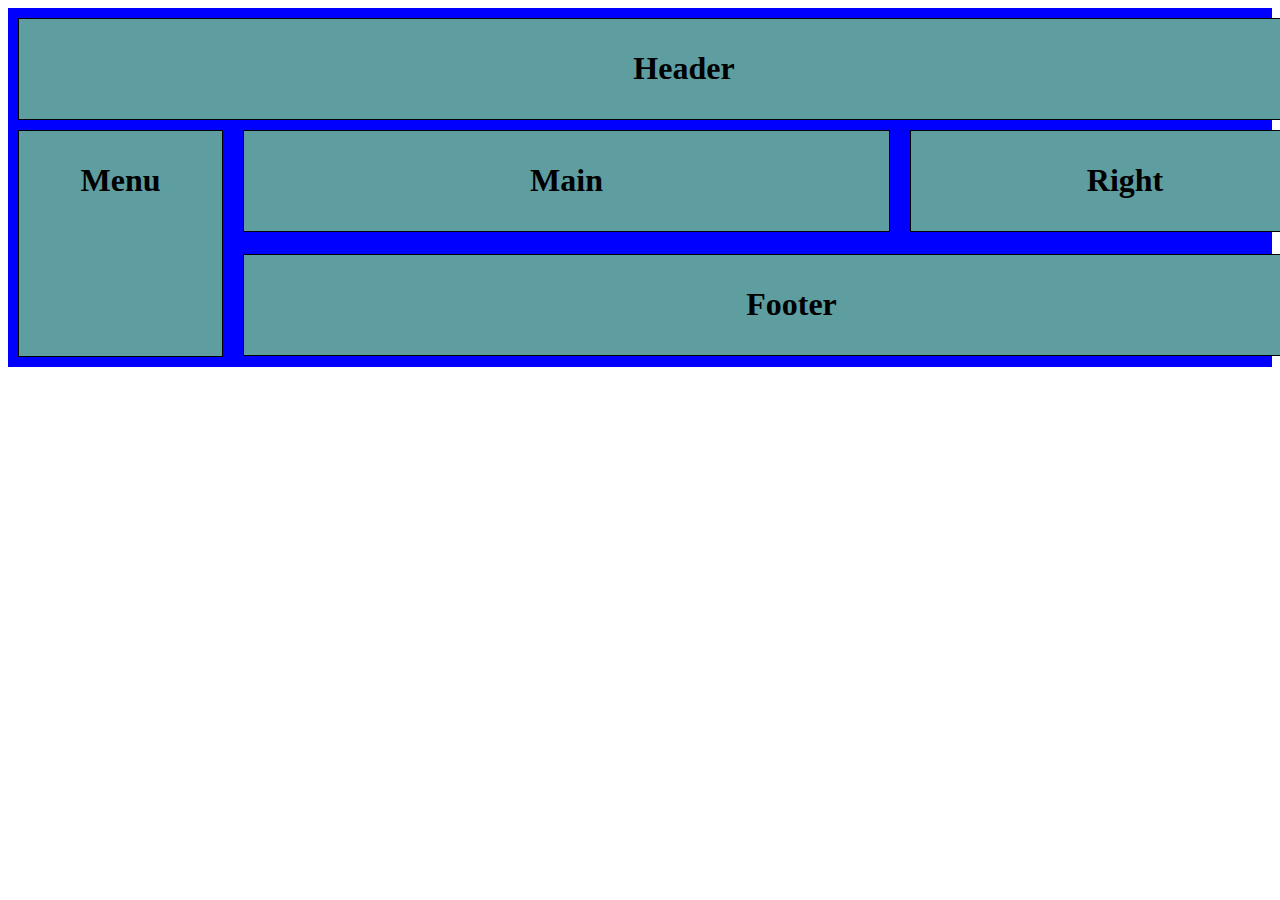
<file: aula07/index.html>
<!DOCTYPE html>
<html lang="en">
<head>
    <meta charset="UTF-8">
    <meta name="viewport" content="width=device-width, initial-scale=1.0">
    <title>Document</title>
    <link rel="stylesheet" href="index.css">
</head>
<body>
    <div class="box">
        <div class="header"><h1>Header</h1></div>
        <div class="main"><h1>Main</h1></div>
        <div class="menu"><h1>Menu</h1></div>
        <div class="right"><h1>Right</h1></div>
        <div class="footer"><h1>Footer</h1></div>
    </div>
</body>
</html>
</file>
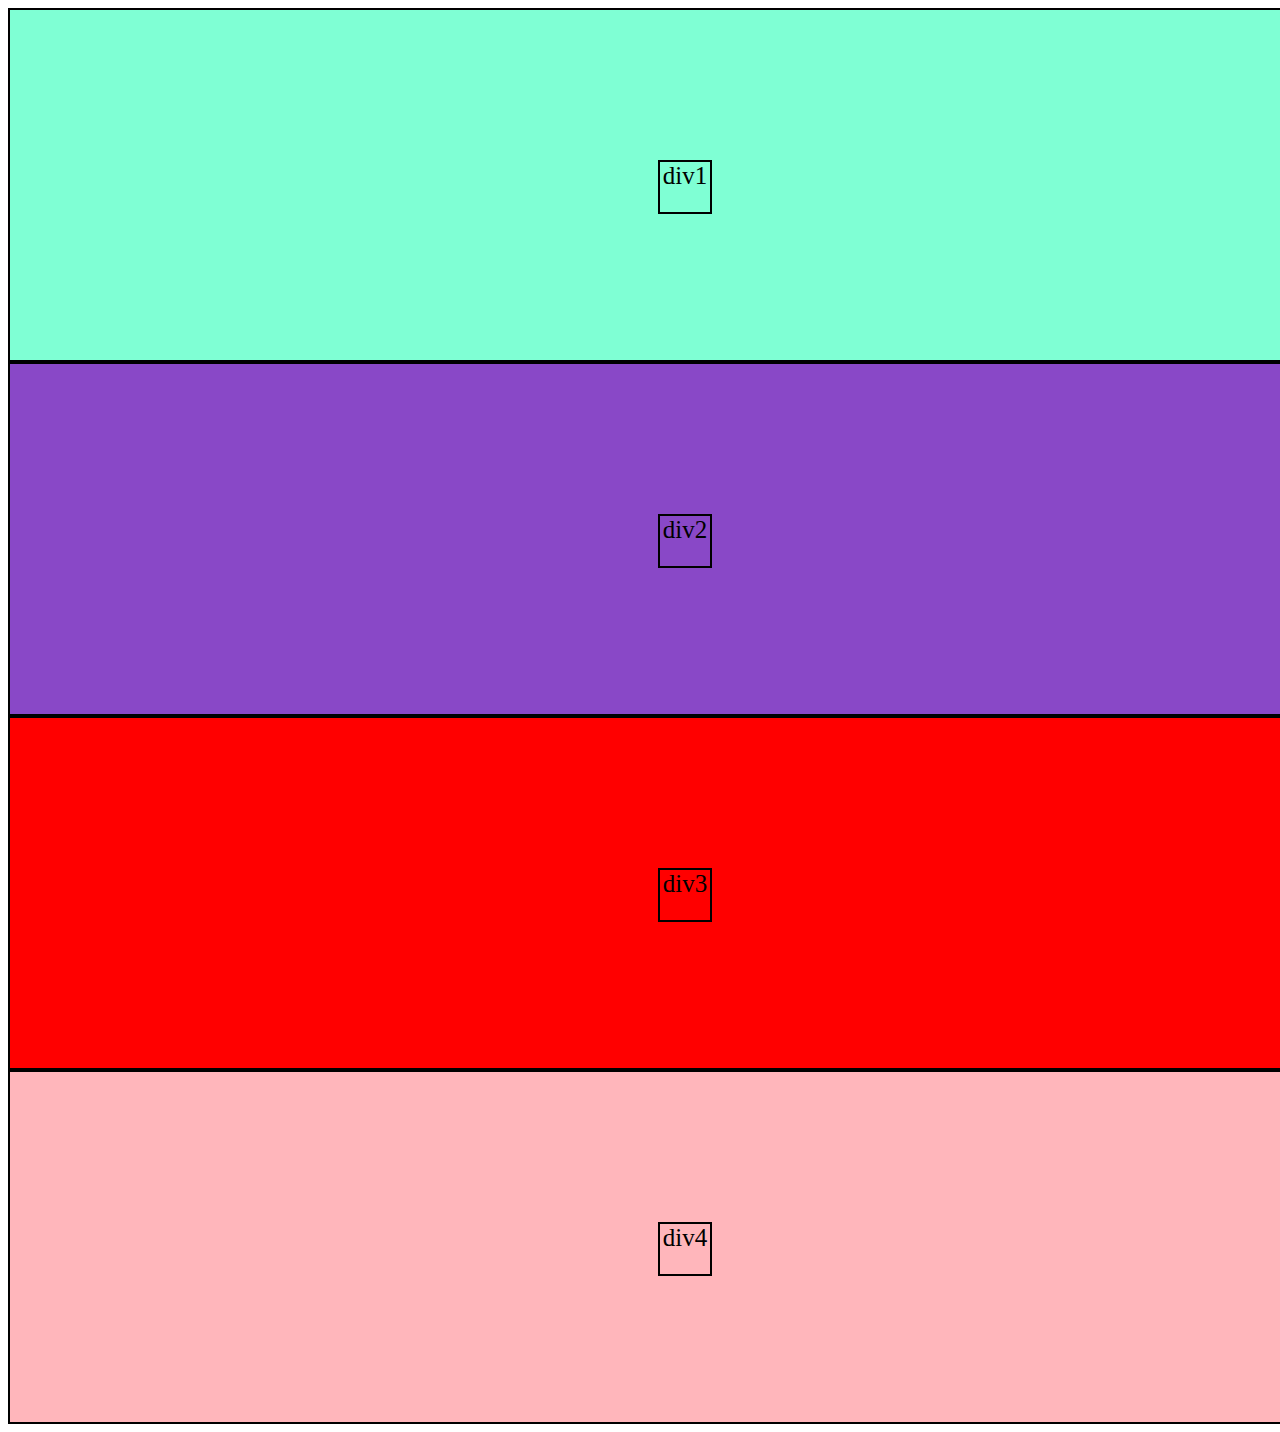
<file: aula03/atv01.html>
<!DOCTYPE html>
<html lang="pt-br">
<head>
    <meta charset="UTF-8">
    <meta name="viewport" content="width=device-width, initial-scale=1.0">
    <title>atv01</title>
    <link rel="stylesheet" href="atv01.css">
</head>
<body>
    <div class="div1"><div id="d1">div1</div></div>
    <div class="div2"><div id="d2">div2</div></div>
    <div class="div3"><div id="d3">div3</div></div>
    <div class="div4"><div id="d4">div4</div></div>
</body>
</html>
</file>
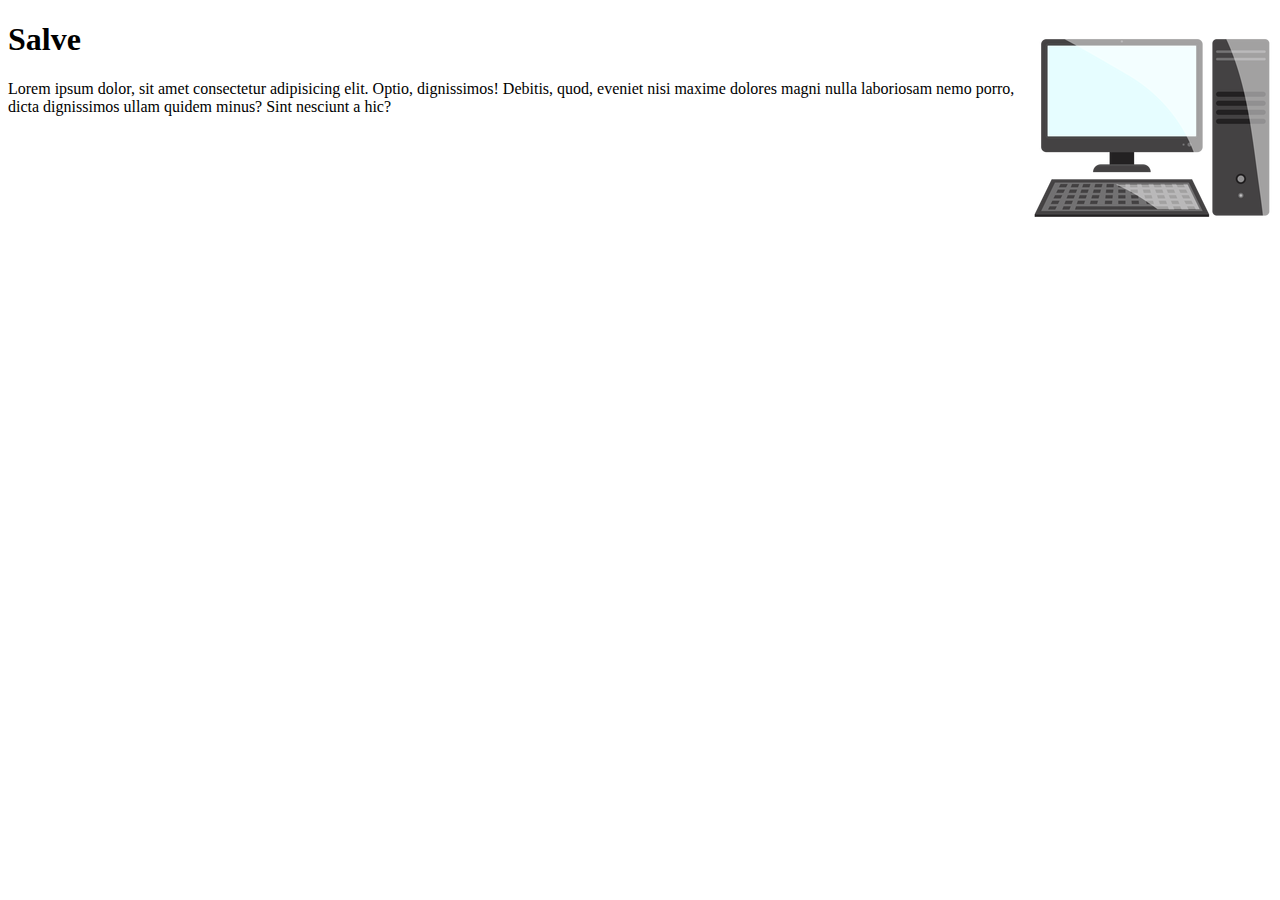
<file: aula04/atv01.html>
<!DOCTYPE html>
<html lang="pt-br">
<head>
    <meta charset="UTF-8">
    <meta name="viewport" content="width=device-width, initial-scale=1.0">
    <title>atv01</title>
    <link rel="stylesheet" href="atv01.css">
</head>
<body>
    <h1>Salve</h1>
    <p>Lorem ipsum dolor, sit amet consectetur adipisicing elit. Optio, dignissimos! Debitis, quod, eveniet nisi maxime dolores magni nulla laboriosam nemo porro, dicta dignissimos ullam quidem minus? Sint nesciunt a hic?</p>
</body>
</html>
</file>
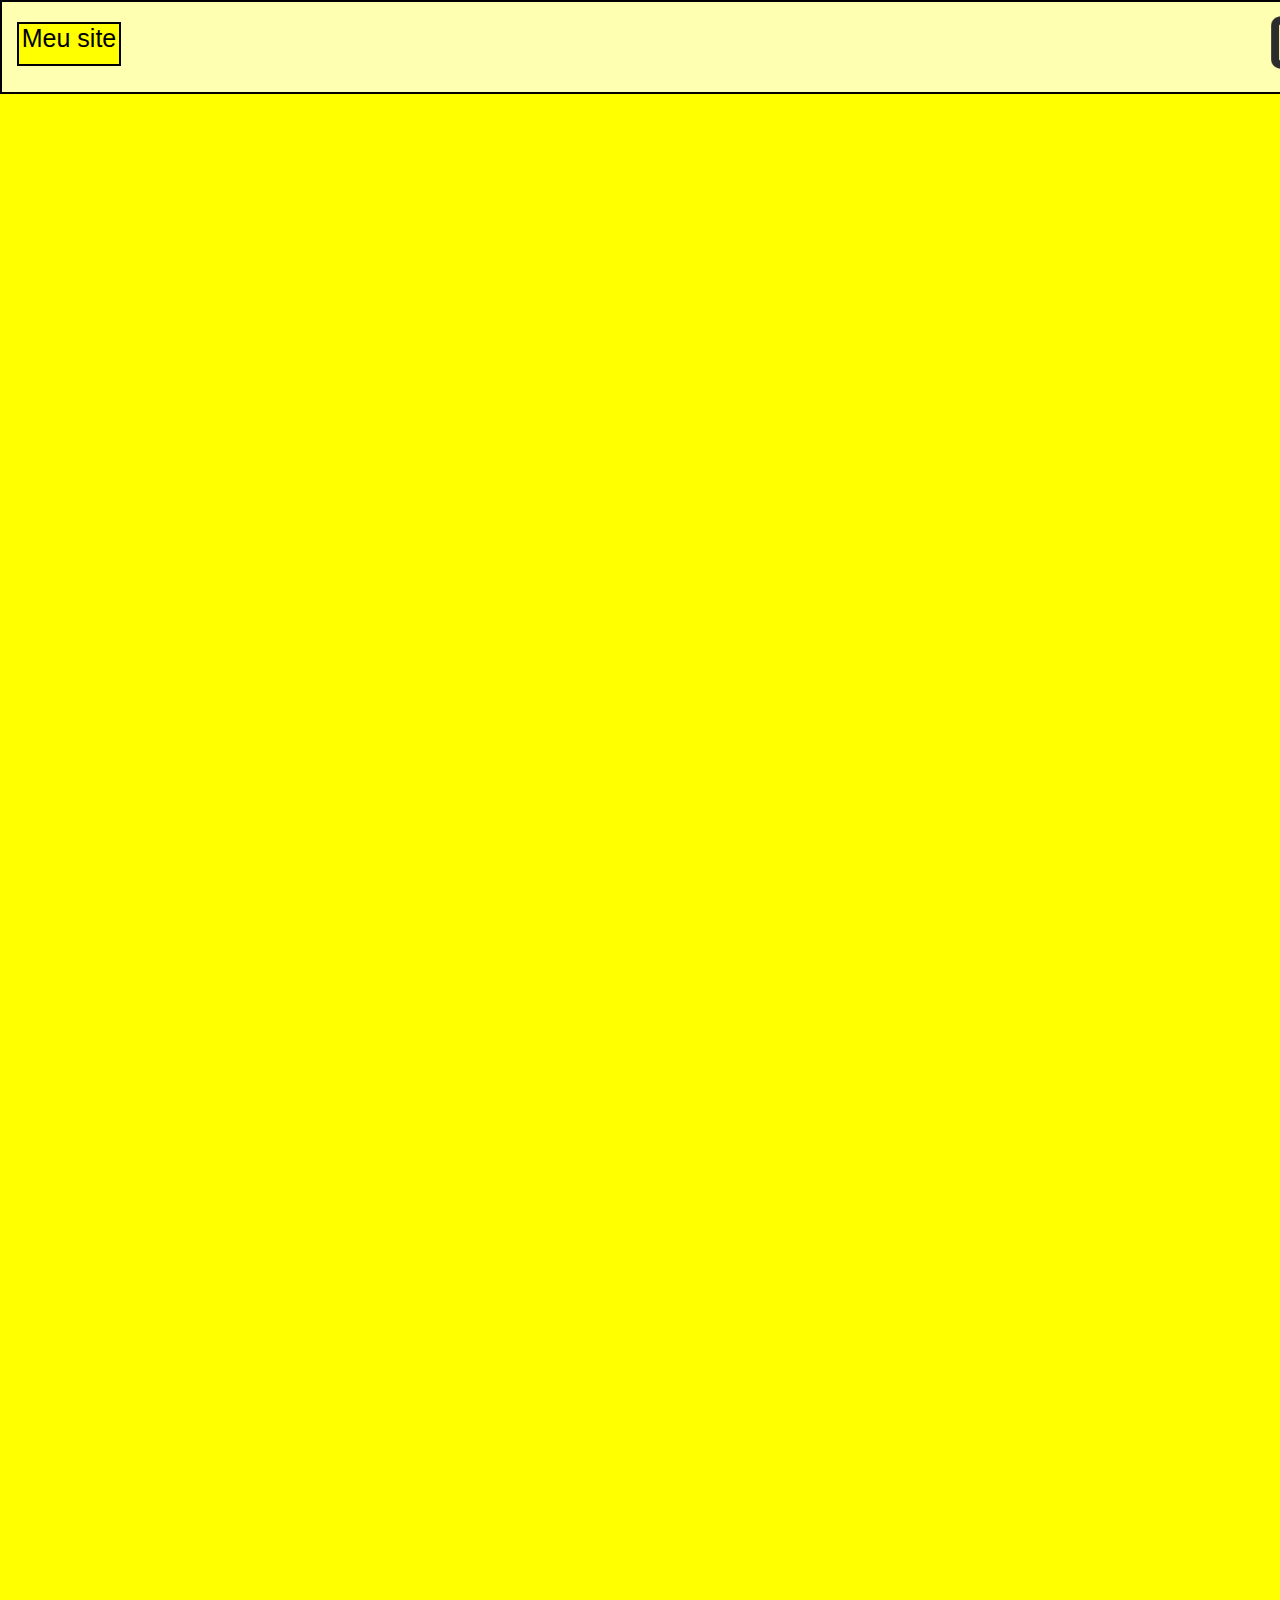
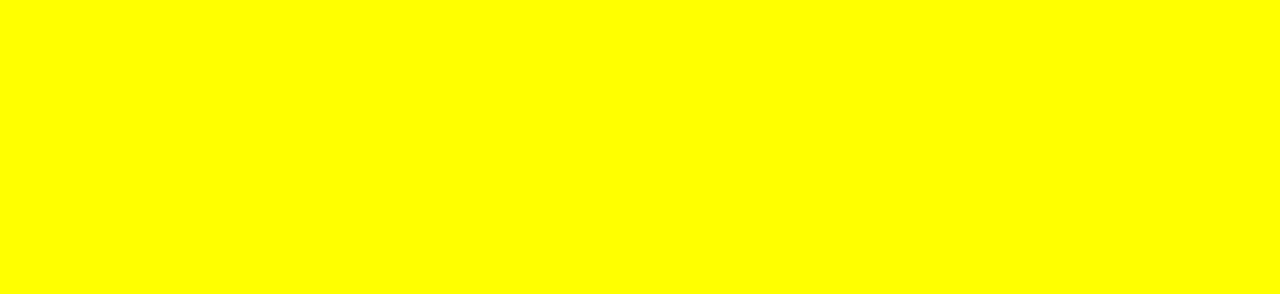
<file: aula04/atv02.html>
<!DOCTYPE html>
<html lang="pt-br">
  <head>
    <meta charset="UTF-8" />
    <meta name="viewport" content="width=device-width, initial-scale=1.0" />
    <title>atv02</title>
    <link rel="stylesheet" href="atv02.css" />
  </head>
  <body>
    <div id="d1">
      <div id="div">Meu site</div>
    </div>
    <div id="d2"></div>
  </body>
</html>
</file>
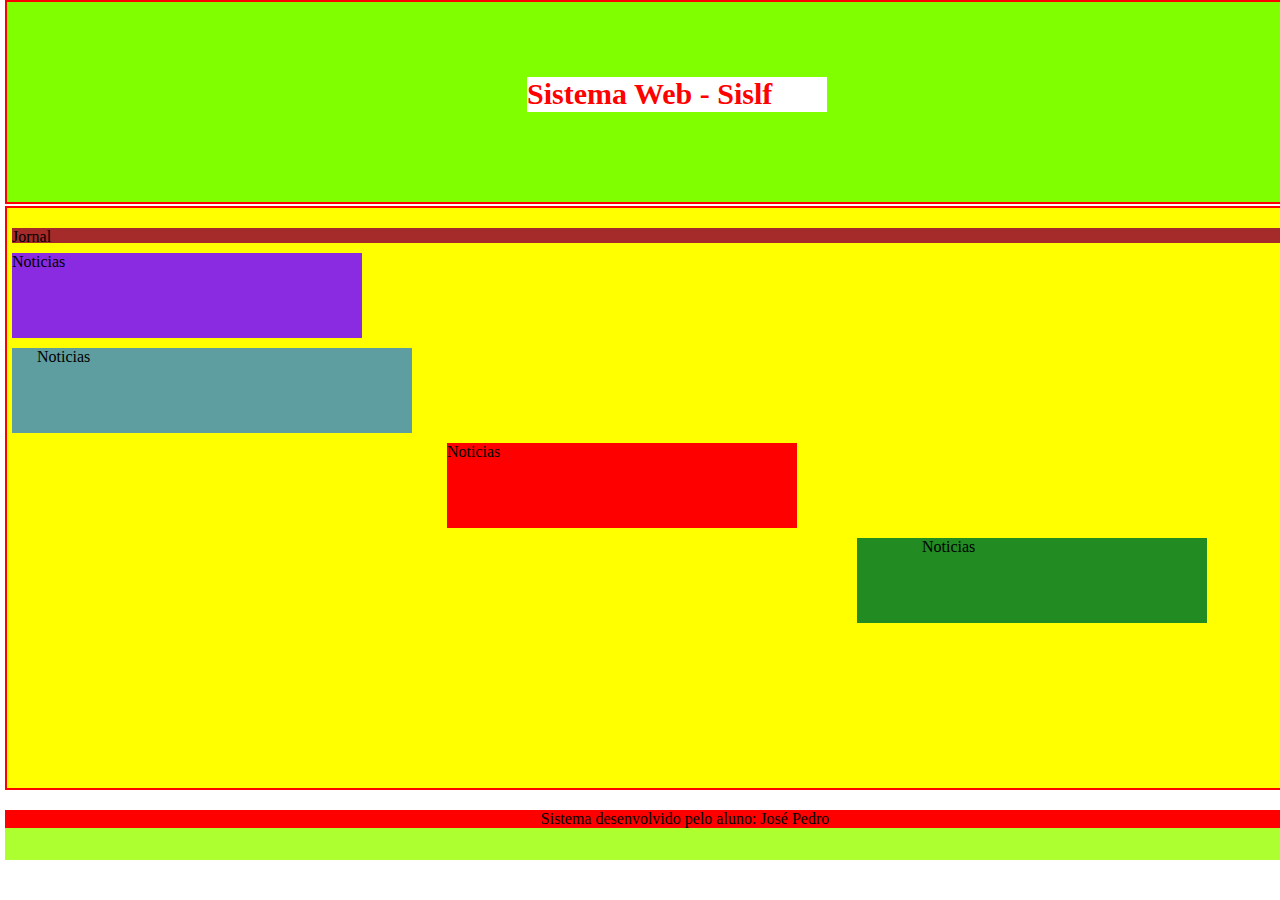
<file: aula05/teste01.html>
<!DOCTYPE html>
<html lang="en">
  <head>
    <meta charset="UTF-8" />
    <meta name="viewport" content="width=device-width, initial-scale=1.0" />
    <title>Pagina Inicial</title>
    <link rel="stylesheet" href="teste01.css" />
  </head>
  <body>
    <div id="Si">
      <div><h1>Sistema Web - Sislf</h1></div>
    </div>
    <div id="corpo">
      <div id="d1"><p>Jornal</p></div>
      <div id="d2"><p>Noticias</p></div>
      <div id="d3"><p>Noticias</p></div>
      <div id="d4"><p>Noticias</p></div>
      <div id="d5"><p>Noticias</p></div>
    </div>
    <div id="perna">
      <div id="texto"><p>Sistema desenvolvido pelo aluno: José Pedro</p></div>
    </div>
  </body>
</html>
</file>
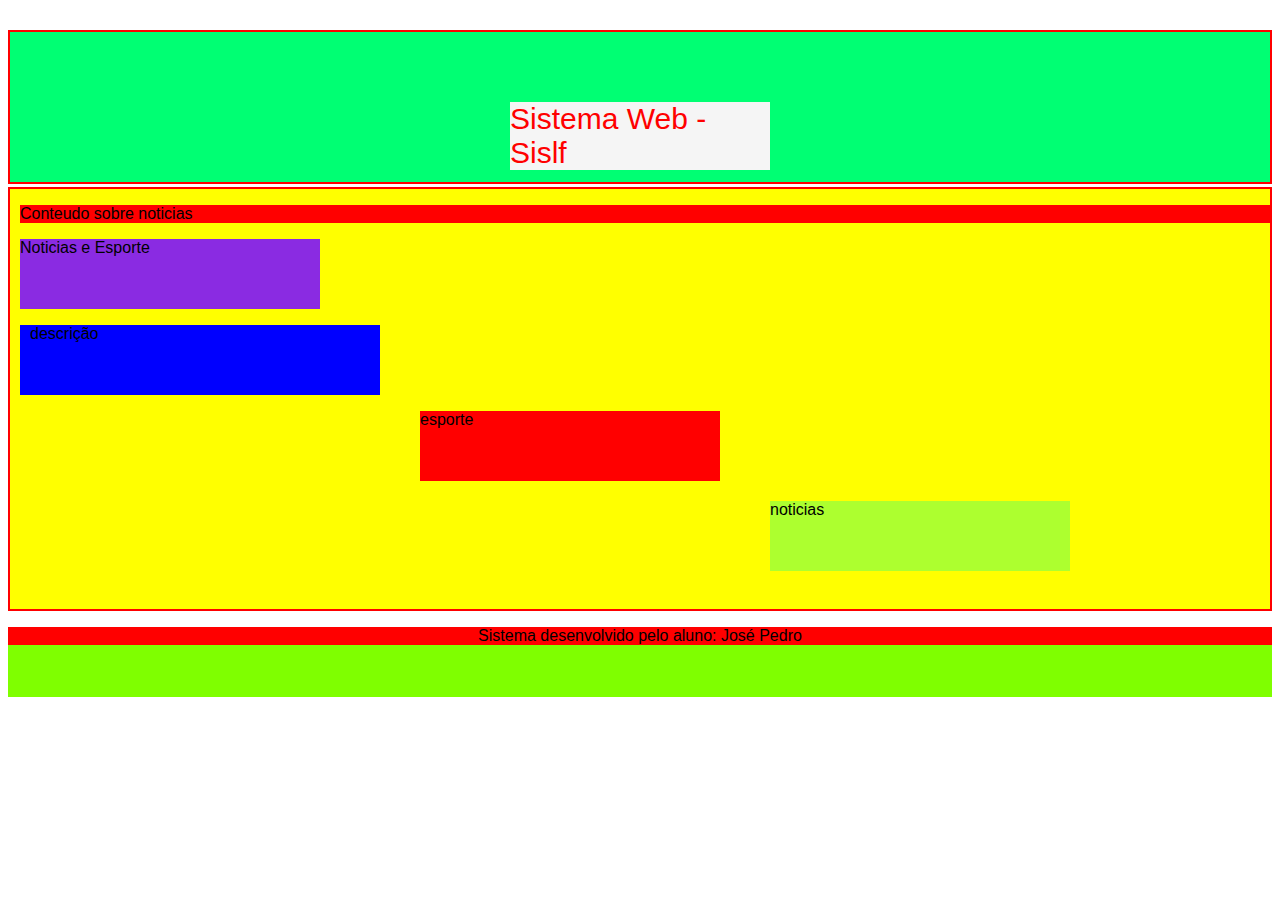
<file: aula05/teste02.html>
<!DOCTYPE html>
<html lang="en">
  <head>
    <meta charset="UTF-8" />
    <meta name="viewport" content="width=device-width, initial-scale=1.0" />
    <title>Pagina Inicial</title>
    <link rel="stylesheet" href="teste02.css" />
  </head>
  <body>
    <div class="topo">
      <p>Sistema Web - Sislf</p>
    </div>
    <div class="conteudo">
      <p>Conteudo sobre noticias</p>
      <p id="p-ne">Noticias e Esporte</p>
      <p class="p-descricao">descrição</p>
      <div class="esporte">esporte</div>
      <div class="noticias">noticias</div>
    </div>
    <div class="rodape"><p>Sistema desenvolvido pelo aluno: José Pedro</p></div>
  </body>
</html>
</file>
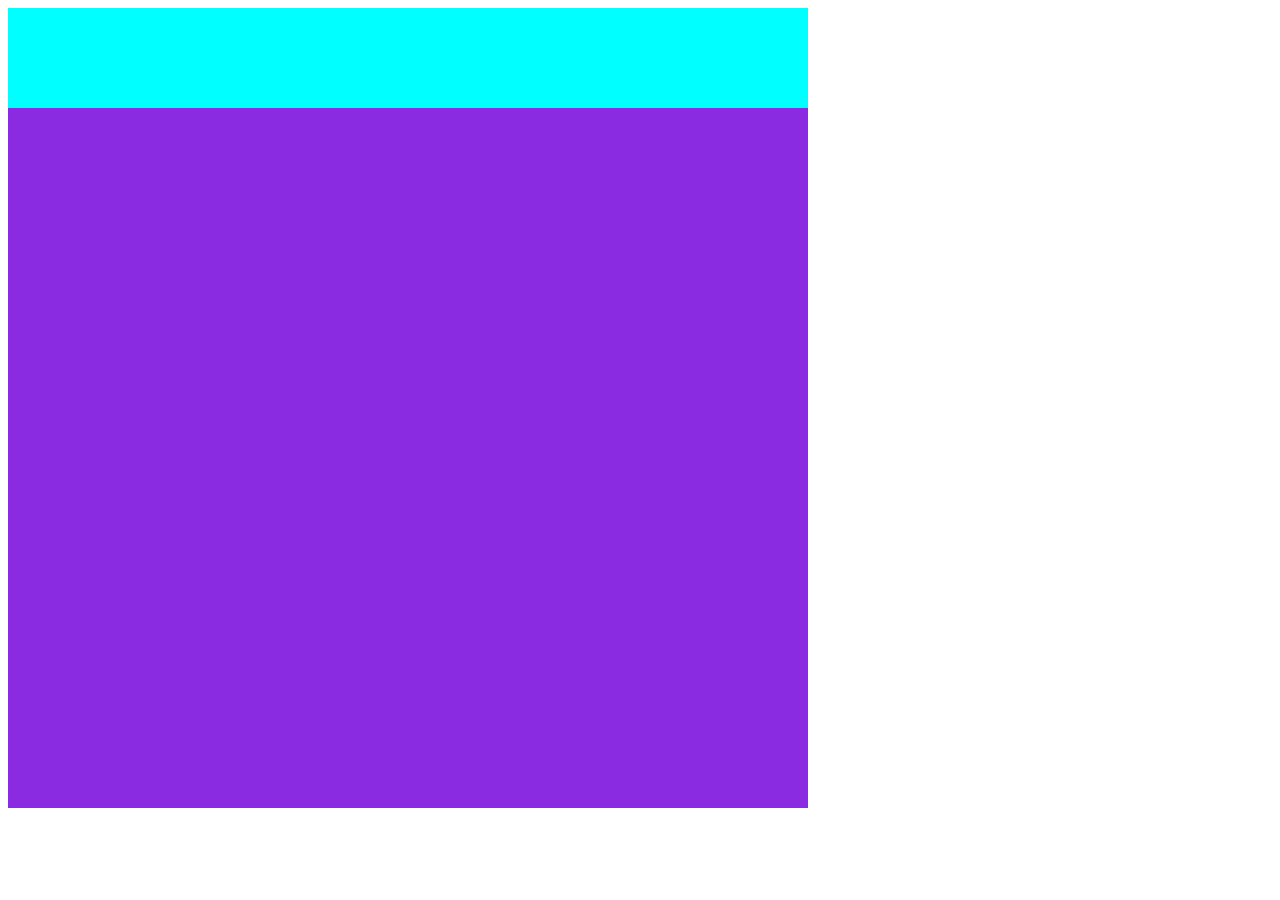
<file: aula06/atv01.html>
<!DOCTYPE html>
<html lang="en">
<head>
    <meta charset="UTF-8">
    <meta name="viewport" content="width=device-width, initial-scale=1.0">
    <title>Meu site</title>
    <link rel="stylesheet" href="atv01.css">
</head>
<body>
    <div class="corpo">
        <div class="topo"></div>
        <div class="le"></div>
        <div class="centro"></div>
    </div>
</body>
</html>
</file>
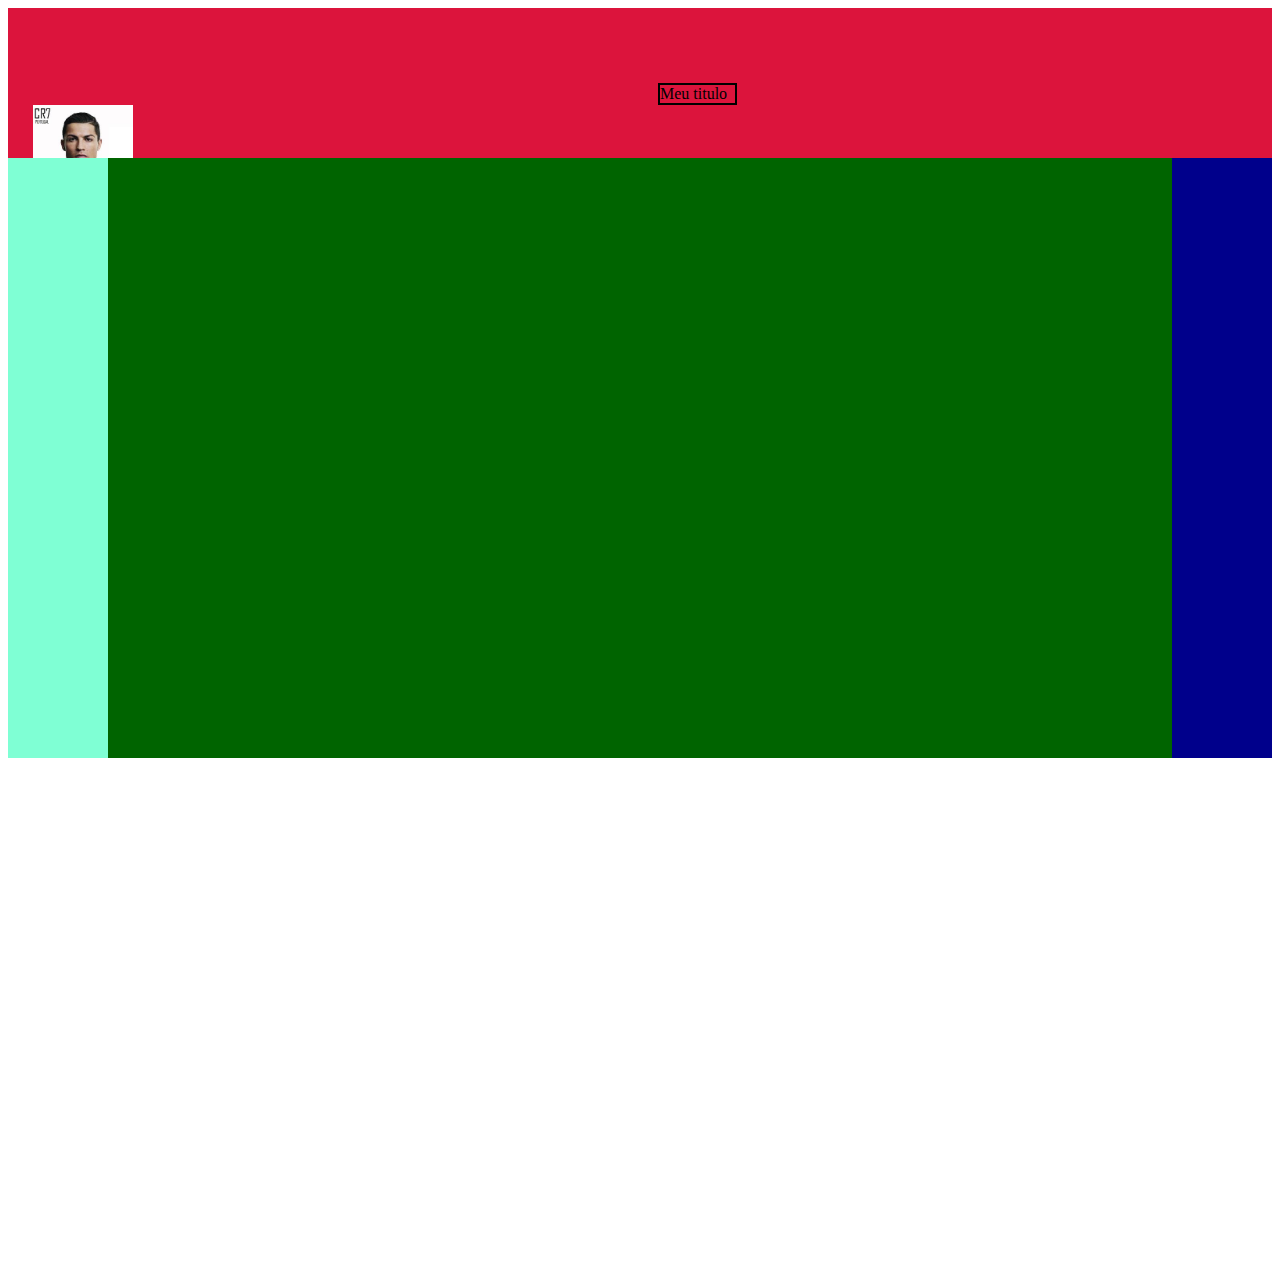
<file: aula06/atv03.html>
<!DOCTYPE html>
<html lang="en">
<head>
    <meta charset="UTF-8">
    <meta name="viewport" content="width=device-width, initial-scale=1.0">
    <title>atv03</title>
    <link rel="stylesheet" href="atv03.css">
</head>
<body>
    <div class="corpo">
        <div class="topo">
            <div class="tilt">Meu titulo</div>
        <img src="cr7.jpg" alt="cr7">
        </div>
        <div class="le"></div>
        <div class="centro"></div>
        <div class="ld"></div>
    </div>
</body>
</html>
</file>
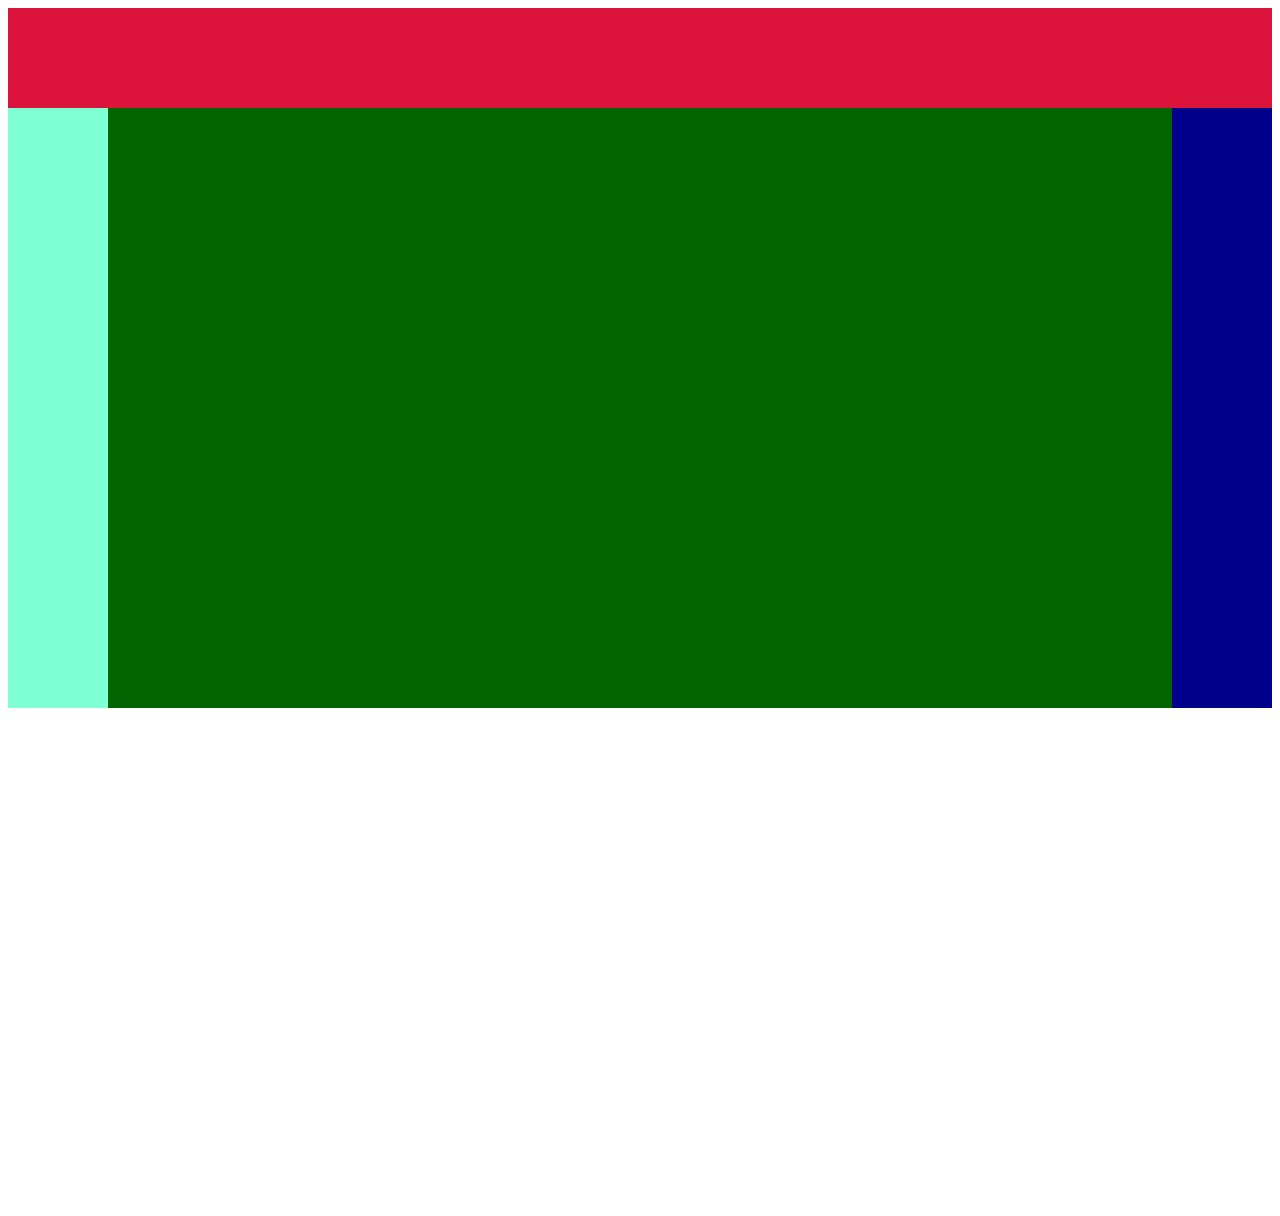
<file: aula06/avt02.html>
<!DOCTYPE html>
<html lang="en">
<head>
    <meta charset="UTF-8">
    <meta name="viewport" content="width=device-width, initial-scale=1.0">
    <title>atv02</title>
    <link rel="stylesheet" href="atv02.css">
</head>
<body>
    <div class="corpo">
        <div class="topo"></div>
        <div class="le"></div>
        <div class="centro"></div>
        <div class="ld"></div>
    </div>
</body>
</html>
</file>
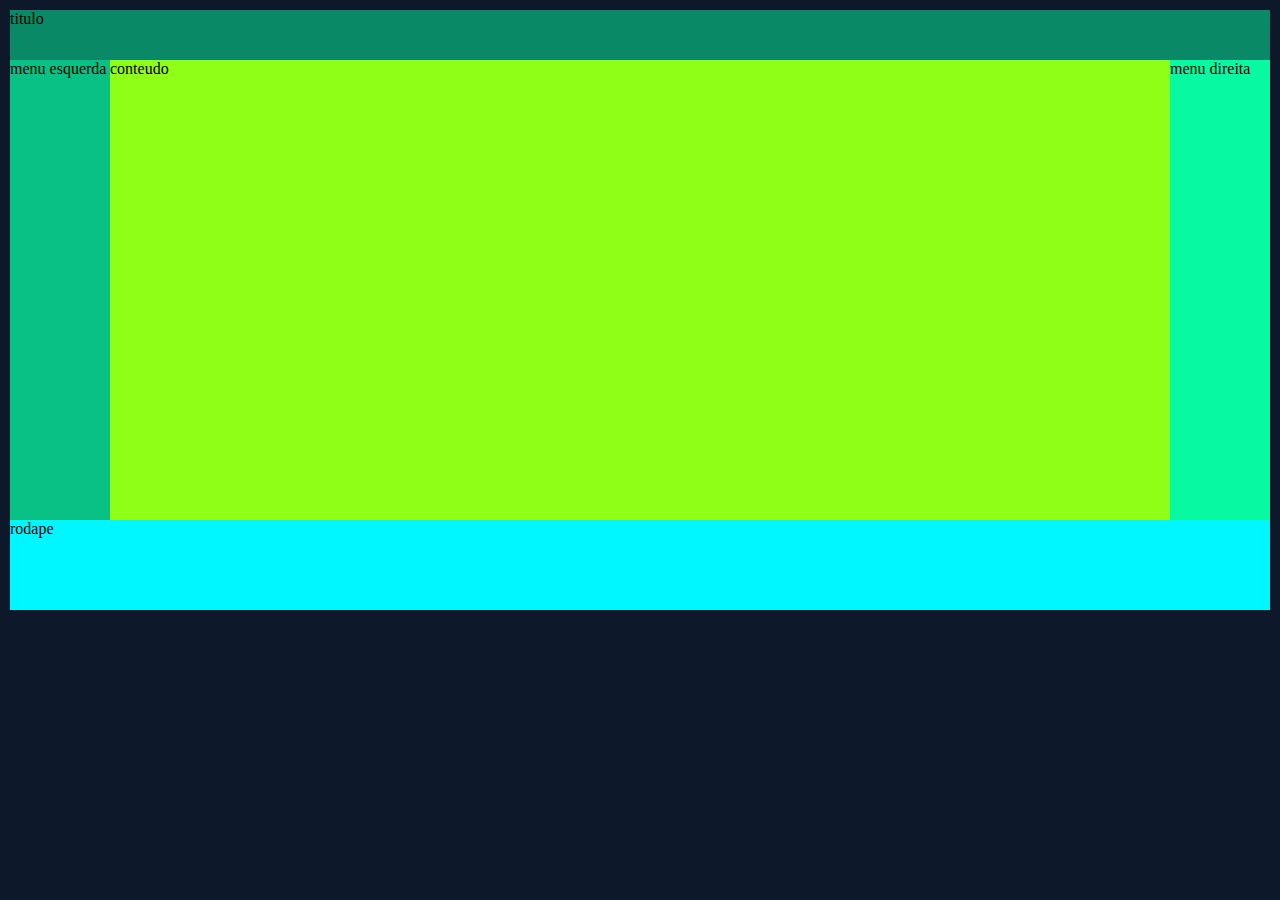
<file: aula06/exp01.html>
<!DOCTYPE html>
<html lang="en">
<head>
    <meta charset="UTF-8">
    <meta name="viewport" content="width=device-width, initial-scale=1.0">
    <title>webmedio</title>
    <link rel="stylesheet" href="exp01.css">
</head>
<body>
    <div class="box">
        <div class="titulo">titulo
        </div>
        <div class="menul">menu esquerda</div>
        <div class="conteudo">conteudo</div>
        <div class="menur">menu direita</div>
        <div class="rodape">rodape</div>
    </div>
</body>
</html>
</file>
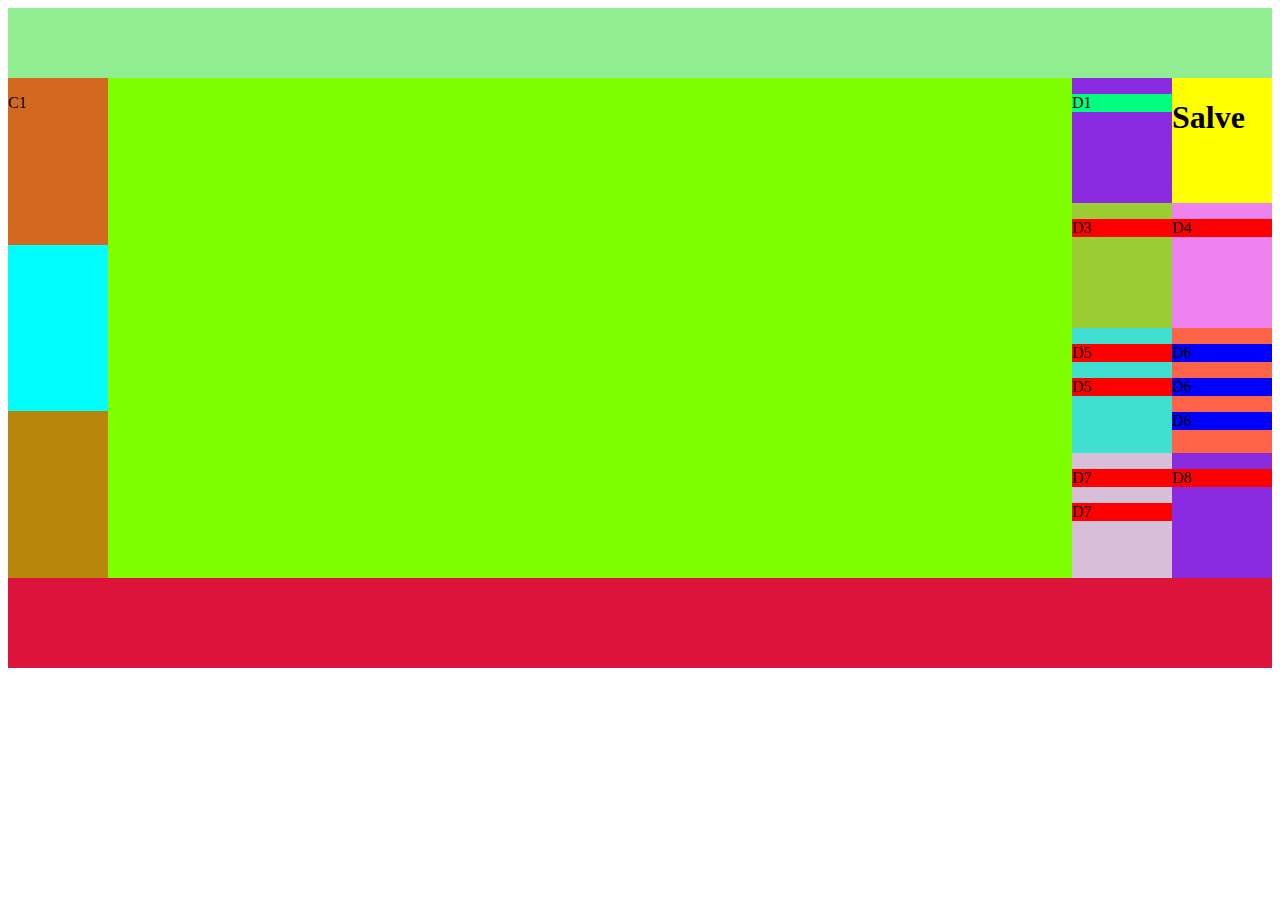
<file: aula08/atv01.html>
<!DOCTYPE html>
<html lang="en">
<head>
    <meta charset="UTF-8">
    <meta name="viewport" content="width=device-width, initial-scale=1.0">
    <title>Document</title>
    <link rel="stylesheet" href="atv01.css">
</head>
<body>
    <div class="box">
        <div class="titulo"></div>
        <div class="menul">
            <div class="c1"><p>C1</p></div>
            <div class="c2"></div>
            <div class="c3"></div>
        </div>
        <div class="centro"></div>
        <div class="menur">
            <div class="d1"><p>D1</p></div>
            <div class="d2"><h1>Salve</h1></div>
            <div class="d3"><p>D3</p></div>
            <div class="d4"><p>D4</p></div>
            <div class="d5"><p>D5</p><p>D5</p></div>
            <div class="d6"><p>D6</p><p>D6</p><p>D6</p></div>
            <div class="d7"><p>D7</p><p>D7</p></div>
            <div class="d8"><p>D8</p></div>
        </div>
        <div class="rodape"></div>
    </div>
</body>
</html>
</file>
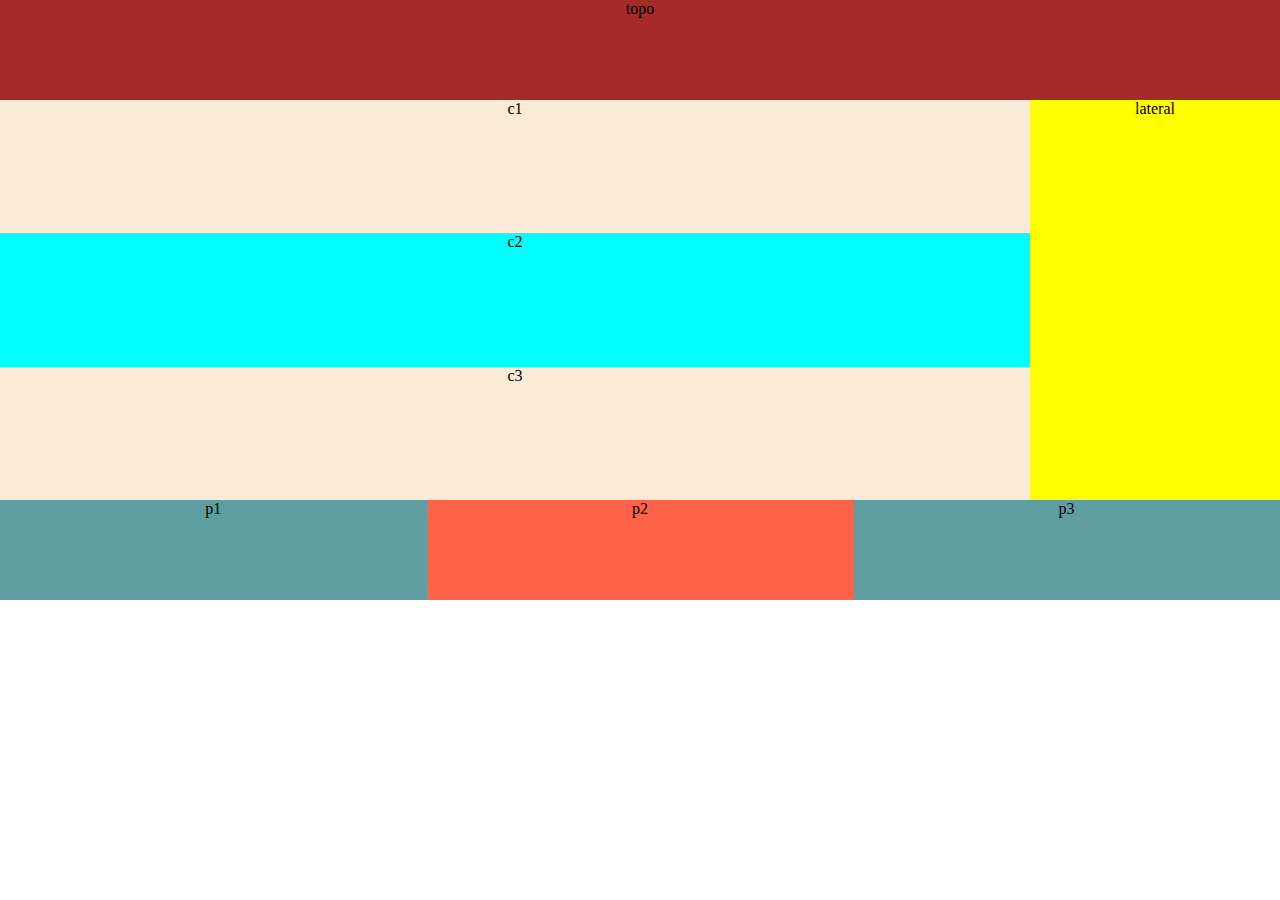
<file: aula09/exp01.html>
<!DOCTYPE html>
<html lang="en">
<head>
    <meta charset="UTF-8">
    <meta name="viewport" content="width=device-width, initial-scale=1.0">
    <title>Document</title>
    <link rel="stylesheet" href="exp01.css">
</head>
<body>
    <div class="box">
        <div class="topo">topo</div>
        <div class="centro">
            <div class="c1">c1</div>
            <div class="c2">c2</div>
            <div class="c3">c3</div>
        </div>
        <div class="rodape">
            <div class="p1">p1</div>
            <div class="p2">p2</div>
            <div class="p3">p3</div>
        </div>
        <div class="lateral">lateral</div>
    </div>
</body>
</html>
</file>
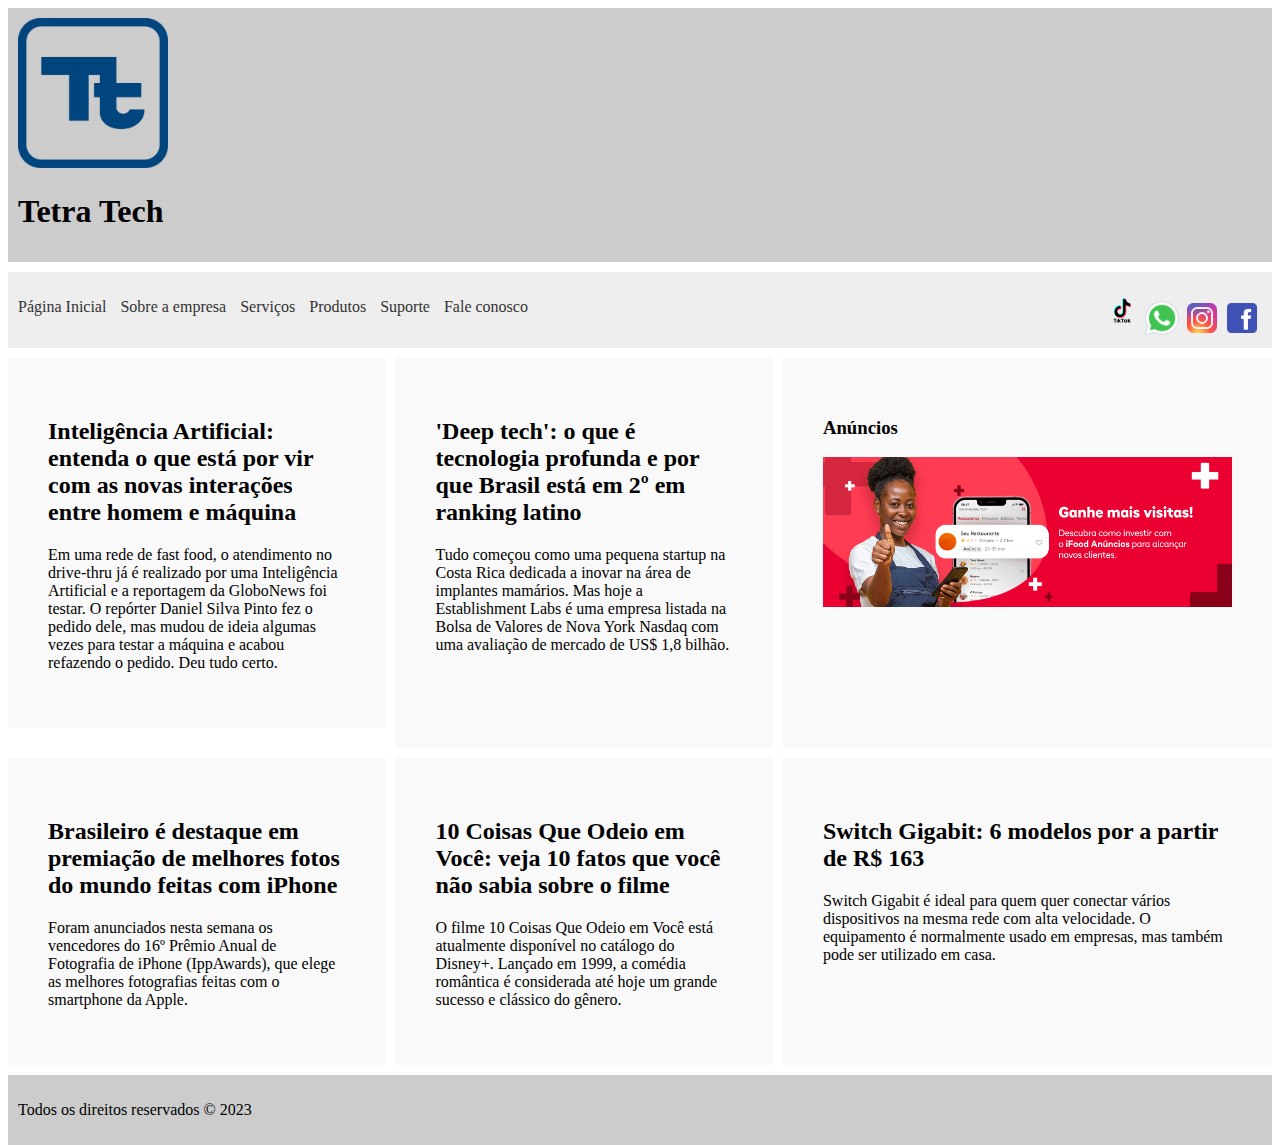
<file: exercicio02 (4) (1)/exercicio02 (3)/exercicio02/exercicio02/Pagina Inicial.html>
<!DOCTYPE html>
<html>

<head>
  <link rel="stylesheet" type="text/css" href="css/style.css" />
</head>

<body>
  <header>
    <img src="img/icon_empresa.png"alt="icon_empresa"height=150/> <h1>Tetra Tech</h1>
  </header>
<nav>
  <ul>
    <li><a href="/Pagina Inicial.html">Página Inicial</a></li>
    <li><a href="/Sobre a empresa/Sobre a empresa.html">Sobre a empresa</a></li>
    <li><a href="/Serviços/Serviços.html">Serviços</a></li>
    <li><a href="/Produtos/Produtos.html">Produtos</a></li>
    <li><a href="/Suporte/Suporte.html">Suporte</a></li>
    <li><a href="/Fale Conosco/Fale Conosco.html">Fale conosco</a></li>

  <img src="img/icons8-facebook-48.png" alt="facebook da empresa" style="float: right" width="40" />
  <img src="img/icons8-instagram-48.png" alt="instagram da empresa" style="float: right" width="40" />
  <img src="img/icons8-whatsapp-48.png" alt="whatsapp da empresa" style="float: right" width="40" />
  <img src="img/Tiktok_Logo.png" alt="Tiktok_Logo" style="float: right" width="40" />
  </ul>
  </nav>

  <article>
    <h2>
      Inteligência Artificial: entenda o que está por vir com as novas interações entre homem e máquina
    </h2>
    <p>
      Em uma rede de fast food, o atendimento no drive-thru já é realizado por uma 
      Inteligência Artificial e a reportagem da GloboNews foi testar. O repórter 
      Daniel Silva Pinto fez o pedido dele, mas mudou de ideia algumas vezes
      para testar a máquina e acabou refazendo o pedido. Deu tudo certo.
    </p>
  </article>

  <article2>
    <h2>'Deep tech': o que é tecnologia profunda e por que Brasil está em 2º em ranking latino</h2>
    <p>
      Tudo começou como uma pequena startup na Costa Rica dedicada a inovar na área de 
      implantes mamários. Mas hoje a Establishment Labs é uma empresa listada na 
      Bolsa de Valores de Nova York Nasdaq com uma avaliação de mercado de US$ 1,8 bilhão.
    </p>
  </article2>

  <article3>
    <h2>
      Brasileiro é destaque em premiação de melhores fotos do mundo feitas com iPhone
    </h2>
    <p>
      Foram anunciados nesta semana os vencedores do 16º Prêmio Anual de Fotografia de iPhone 
      (IppAwards), que elege as melhores fotografias feitas com o smartphone da Apple.
    </p>
  </article3>

  <article4>
    <h2>10 Coisas Que Odeio em Você: veja 10 fatos que você não sabia sobre o filme</h2>
    <p>
      O filme 10 Coisas Que Odeio em Você está atualmente disponível no catálogo do Disney+. 
      Lançado em 1999, a comédia romântica é considerada até hoje um 
      grande sucesso e clássico do gênero.
    </p>
  </article4>

  <article5>
    <h2>Switch Gigabit: 6 modelos por a partir de R$ 163</h2>
    <p>
      Switch Gigabit é ideal para quem quer conectar vários dispositivos na mesma rede com alta velocidade. 
      O equipamento é normalmente usado em empresas, mas também pode ser utilizado em casa.
    </p>
  </article5>

  <aside>
    <h3>Anúncios</h3>
    <img src="img/anuncio.png" alt="anuncio" height="150" />
  </aside>

  <footer>
    <p>Todos os direitos reservados &copy; 2023</p>
  </footer>
</body>

</html>
</file>
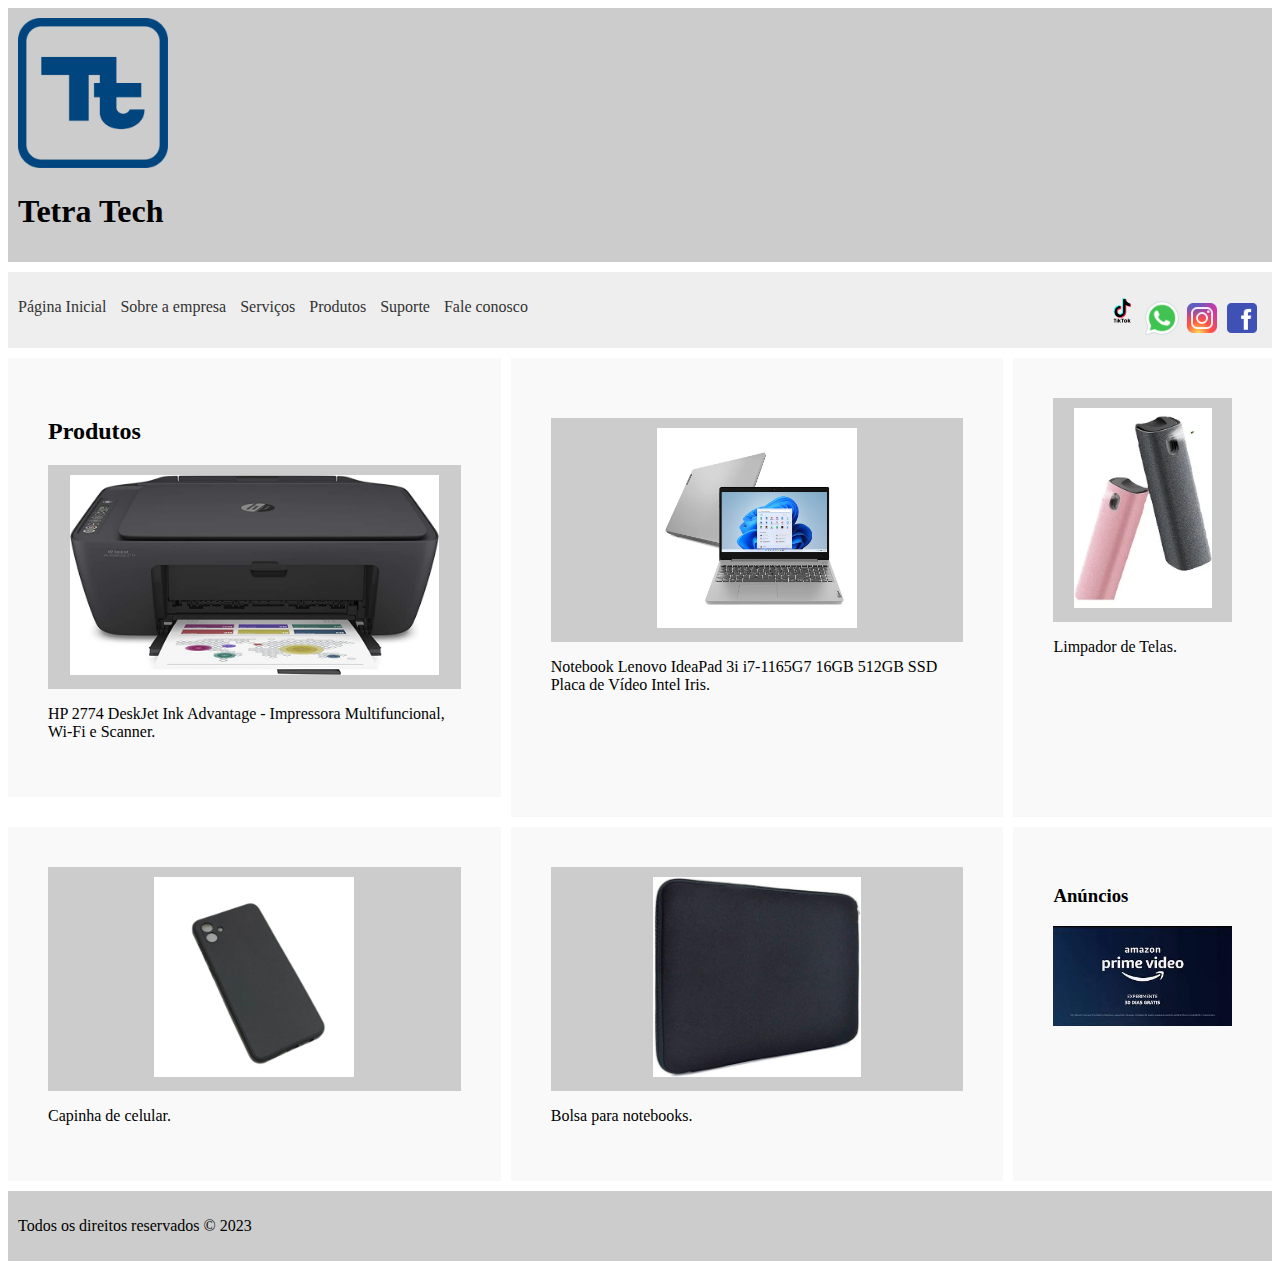
<file: exercicio02 (4) (1)/exercicio02 (3)/exercicio02/exercicio02/Produtos/Produtos.html>
<!DOCTYPE html>
<html>
  <head>
    <link rel="stylesheet" type="text/css" href="css/style.css" />
  </head>
  
  <body>
    <header>
      <img src="img/icon_empresa.png"alt="icon_empresa"height=150/> <h1> Tetra Tech </h1>
    </header>
    <nav>
      <ul>

        <li><a href="/exercicio02/Pagina Inicial.html">Página Inicial</a></li>
  <li><a href="/exercicio02/Sobre a empresa/Sobre a empresa.html">Sobre a empresa</a></li>
  <li><a href="/exercicio02/Serviços/Serviços.html">Serviços</a></li>
  <li><a href="/exercicio02/Produtos/Produtos.html">Produtos</a></li>
  <li><a href="/exercicio02/Suporte/Suporte.html">Suporte</a></li>
  <li><a href="/exercicio02/Fale Conosco/Fale Conosco.html">Fale conosco</a></li>

  <img src="img/icons8-facebook-48.png" alt="facebook da empresa" style="float: right" width="40" />
  <img src="img/icons8-instagram-48.png" alt="instagram da empresa" style="float: right" width="40" />
  <img src="img/icons8-whatsapp-48.png" alt="whatsapp da empresa" style="float: right" width="40" />
  <img src="img/Tiktok_Logo - Copy (3).png" alt="Tiktok_Logo" style="float: right" width="40" />
      </ul>
    </nav>

    
<article>
      <h2>Produtos</h2>
        <header>
          <center><img src="img/71R73h01XHL._AC_UF894,1000_QL80_.jpg"alt="logo da empresa"height=200/></center>
        </header>
        <p>HP 2774 DeskJet Ink Advantage - Impressora Multifuncional, Wi-Fi e Scanner.</p>
	</article>

    <article2>
      <h2></h2>
      <header>
      <center><img src="img/61CoTVgs7pL.jpg"alt="logo da empresa"height=200/></center>
      </header>
        <p> Notebook Lenovo IdeaPad 3i i7-1165G7 16GB 512GB SSD Placa de Vídeo Intel Iris. </p>
    </article2>

    <article3>
        <header>
        <center><img src="img/shopping.webp"alt="logo da empresa"height=200/></center>
        </header>
        <p> Limpador de Telas. </p>
    </article3>

	<article4>
      <header>
      <center><img src="img/12420jpg.webp"alt="logo da empresa"height=200/></center>
      </header>
        <p>Capinha de celular. </p>
    </article4>

	<article5>
      <header>
      <center><img src="img/51wZmzr+W3L._AC_UF894,1000_QL80_.jpg"alt="logo da empresa"height=200/></center>
      </header>
        <p> Bolsa para notebooks.</p>
    </article5>

    <aside>
      <h3>Anúncios</h3>
	  <img src="img/download.jpg" alt="Anúncios"height="100">   
    </aside>

    <footer>
      <p>Todos os direitos reservados &copy; 2023</p>
    </footer>
  
  </body>
</html>
</file>
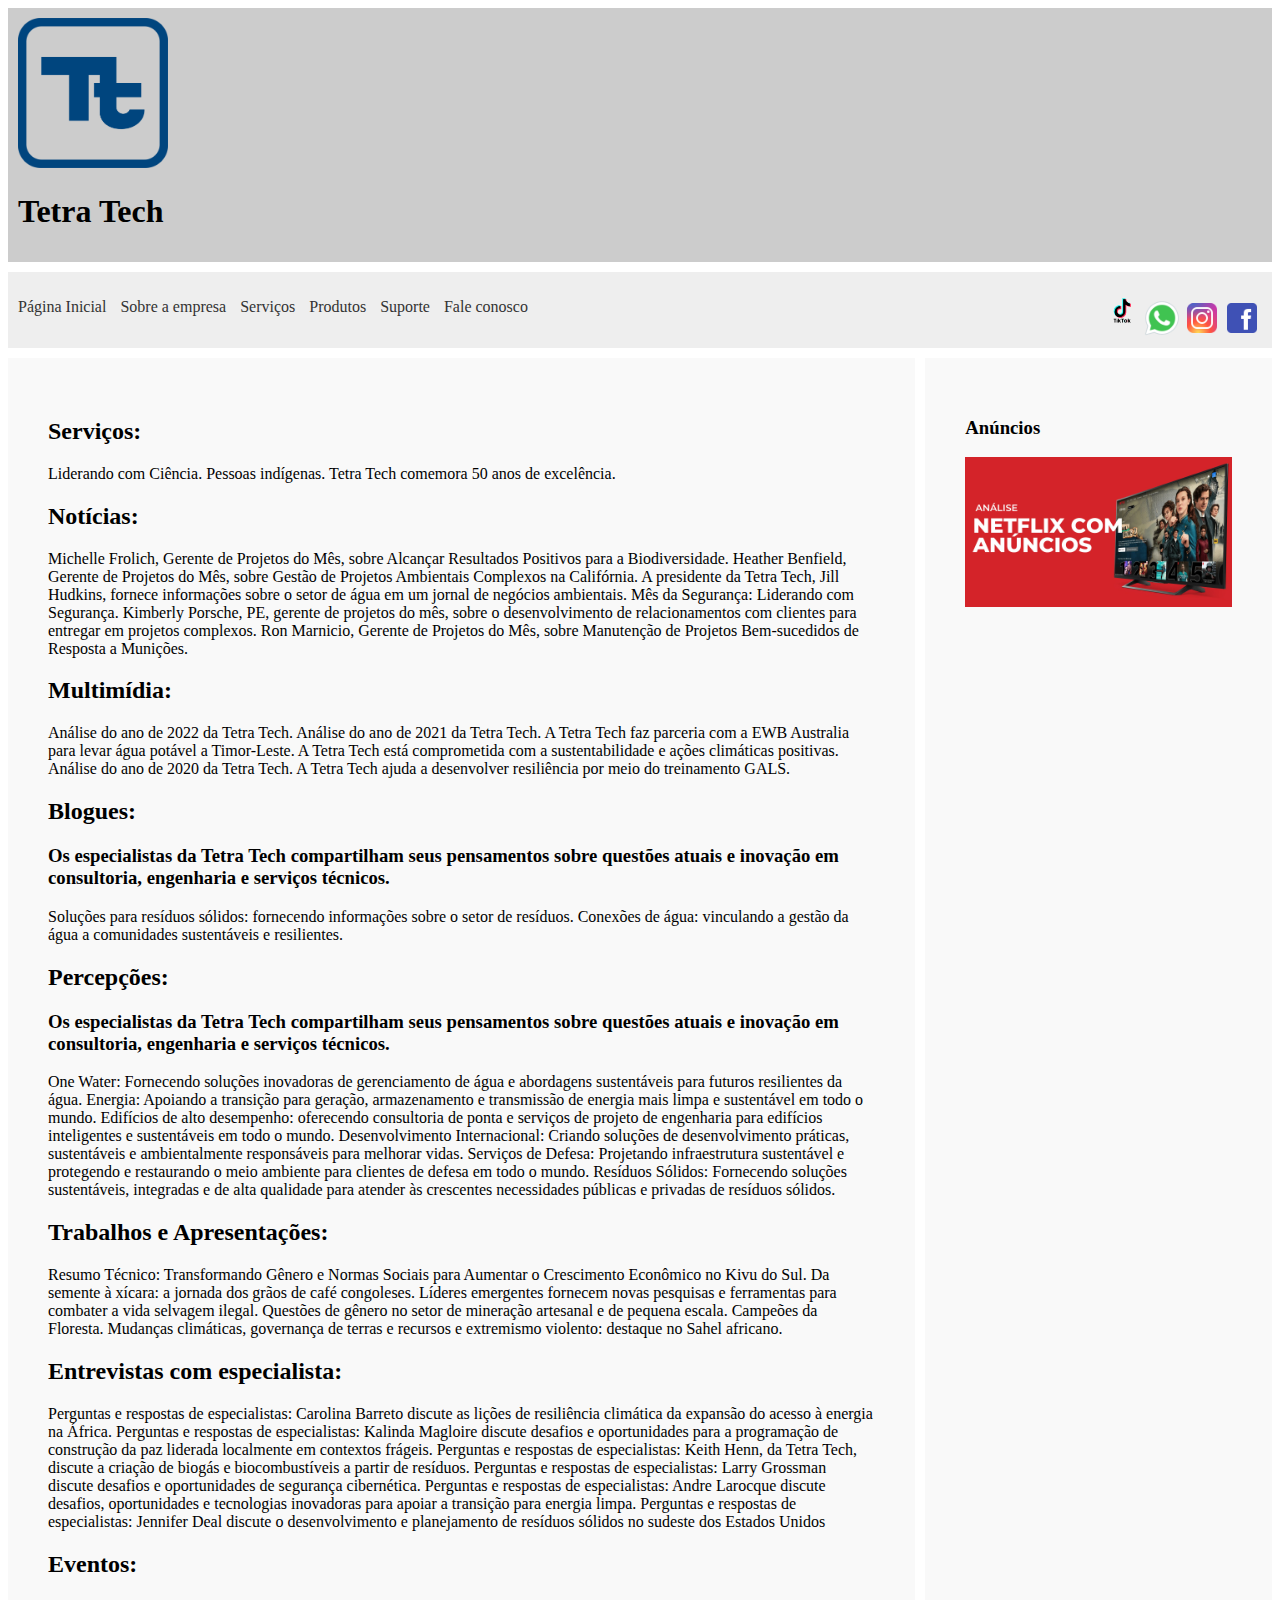
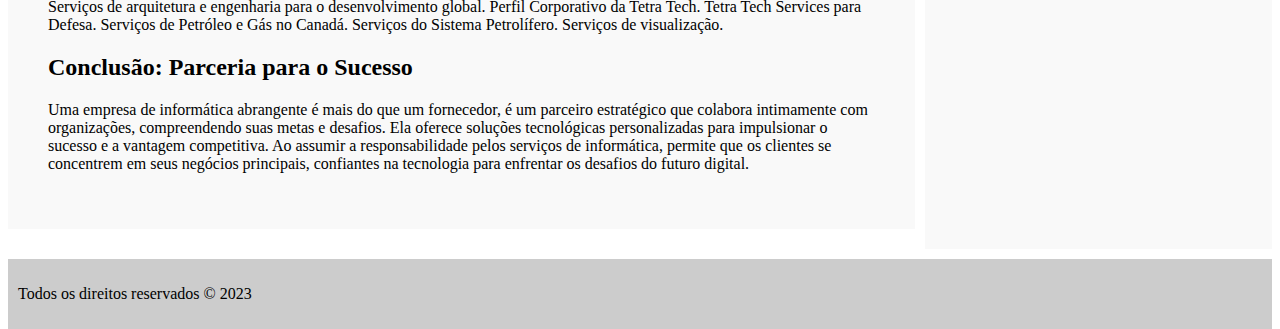
<file: exercicio02 (4) (1)/exercicio02 (3)/exercicio02/exercicio02/Serviços/Serviços.html>
<!DOCTYPE html>
<html>
  <head>
    <link rel="stylesheet" type="text/css" href="css/style.css" />
  </head>
  <body>
    <header>
      <img src="img/icon_empresa.png"alt="logo da empresa"height=150/> <h1>Tetra Tech</h1>
    </header>

    <nav>
      <ul>
        
        <li><a href="/exercicio02/Pagina Inicial.html">Página Inicial</a></li>
        <li><a href="/exercicio02/Sobre a empresa/Sobre a empresa.html">Sobre a empresa</a></li>
        <li><a href="/exercicio02/Serviços/Serviços.html">Serviços</a></li>
        <li><a href="/exercicio02/Produtos/Produtos.html">Produtos</a></li>
        <li><a href="/exercicio02/Suporte/Suporte.html">Suporte</a></li>
        <li><a href="/exercicio02/Fale Conosco/Fale Conosco.html">Fale conosco</a></li>

  <img src="img/icons8-facebook-48.png" alt="facebook da empresa" style="float: right" width="40" />
  <img src="img/icons8-instagram-48.png" alt="instagram da empresa" style="float: right" width="40" />
  <img src="img/icons8-whatsapp-48.png" alt="whatsapp da empresa" style="float: right" width="40" />
  <img src="img/Tiktok_Logo - Copy (4).png" alt="Tiktok_Logo" style="float: right" width="40" />
      </ul>
    </nav>

    <article>
      <h2>Serviços:</h2>
      <p>
        Liderando com Ciência.
        Pessoas indígenas.
        Tetra Tech comemora 50 anos de excelência.
      </p>
      <h2>Notícias:</h2>
      <p>
        Michelle Frolich, Gerente de Projetos do Mês, sobre Alcançar Resultados Positivos para a Biodiversidade.
        Heather Benfield, Gerente de Projetos do Mês, sobre Gestão de Projetos Ambientais Complexos na Califórnia.
        A presidente da Tetra Tech, Jill Hudkins, fornece informações sobre o setor de água em um jornal de negócios ambientais.
        Mês da Segurança: Liderando com Segurança.
        Kimberly Porsche, PE, gerente de projetos do mês, sobre o desenvolvimento de relacionamentos com clientes para entregar em projetos complexos.
        Ron Marnicio, Gerente de Projetos do Mês, sobre Manutenção de Projetos Bem-sucedidos de Resposta a Munições.

      </p>
      <h2>Multimídia:</h2>
      <p>
        Análise do ano de 2022 da Tetra Tech.
        Análise do ano de 2021 da Tetra Tech.
        A Tetra Tech faz parceria com a EWB Australia para levar água potável a Timor-Leste.
        A Tetra Tech está comprometida com a sustentabilidade e ações climáticas positivas.
        Análise do ano de 2020 da Tetra Tech.
        A Tetra Tech ajuda a desenvolver resiliência por meio do treinamento GALS.
      </p>
      <h2>Blogues:</h2>
      <h3>Os especialistas da Tetra Tech compartilham seus pensamentos sobre questões atuais e inovação em consultoria, engenharia e serviços técnicos.</h3>
      <p>
        Soluções para resíduos sólidos: fornecendo informações sobre o setor de resíduos.
        Conexões de água: vinculando a gestão da água a comunidades sustentáveis ​​e resilientes.
      </p>
      <h2>Percepções:</h2>
      <h3>Os especialistas da Tetra Tech compartilham seus pensamentos sobre questões atuais e inovação em consultoria, engenharia e serviços técnicos.</h3>
      <p>
        One Water: Fornecendo soluções inovadoras de gerenciamento de água e abordagens sustentáveis ​​para futuros resilientes da água.
        Energia: Apoiando a transição para geração, armazenamento e transmissão de energia mais limpa e sustentável em todo o mundo.
        Edifícios de alto desempenho: oferecendo consultoria de ponta e serviços de projeto de engenharia para edifícios inteligentes e sustentáveis ​​em todo o mundo.
        Desenvolvimento Internacional: Criando soluções de desenvolvimento práticas, sustentáveis ​​e ambientalmente responsáveis ​​para melhorar vidas.
        Serviços de Defesa: Projetando infraestrutura sustentável e protegendo e restaurando o meio ambiente para clientes de defesa em todo o mundo.
        Resíduos Sólidos: Fornecendo soluções sustentáveis, integradas e de alta qualidade para atender às crescentes necessidades públicas e privadas de resíduos sólidos.
      </p>
      <h2>Trabalhos e Apresentações:</h2>
      <p>
        Resumo Técnico: Transformando Gênero e Normas Sociais para Aumentar o Crescimento Econômico no Kivu do Sul.
        Da semente à xícara: a jornada dos grãos de café congoleses.
        Líderes emergentes fornecem novas pesquisas e ferramentas para combater a vida selvagem ilegal.
        Questões de gênero no setor de mineração artesanal e de pequena escala.
        Campeões da Floresta.
        Mudanças climáticas, governança de terras e recursos e extremismo violento: destaque no Sahel africano.
      </p>
      <h2>Entrevistas com especialista:</h2>
      <p>
        Perguntas e respostas de especialistas: Carolina Barreto discute as lições de resiliência climática da expansão do acesso à energia na África.
        Perguntas e respostas de especialistas: Kalinda Magloire discute desafios e oportunidades para a programação de construção da paz liderada localmente em contextos frágeis.
        Perguntas e respostas de especialistas: Keith Henn, da Tetra Tech, discute a criação de biogás e biocombustíveis a partir de resíduos.
        Perguntas e respostas de especialistas: Larry Grossman discute desafios e oportunidades de segurança cibernética.
        Perguntas e respostas de especialistas: Andre Larocque discute desafios, oportunidades e tecnologias inovadoras para apoiar a transição para energia limpa.
        Perguntas e respostas de especialistas: Jennifer Deal discute o desenvolvimento e planejamento de resíduos sólidos no sudeste dos Estados Unidos
      </p>
      <h2>Eventos:</h2>
      <p>
        Serviços de arquitetura e engenharia para o desenvolvimento global.
        Perfil Corporativo da Tetra Tech.
        Tetra Tech Services para Defesa.
        Serviços de Petróleo e Gás no Canadá.
        Serviços do Sistema Petrolífero.
        Serviços de visualização.
      </p>
      <h2>Conclusão: Parceria para o Sucesso</h2>
      <p>
        Uma empresa de informática abrangente é mais do que um fornecedor, é um parceiro estratégico que colabora intimamente com organizações, 
        compreendendo suas metas e desafios. Ela oferece soluções tecnológicas personalizadas para impulsionar o sucesso e a vantagem competitiva. 
        Ao assumir a responsabilidade pelos serviços de informática, permite que os clientes se concentrem em seus negócios principais, 
        confiantes na tecnologia para enfrentar os desafios do futuro digital.
      </p>
    </article>

    <aside>
      <h3>Anúncios</h3>
      <img src="img/maxresdefault.jpg" alt="Anúncios" height="150" />
    </aside>

    <footer>
      <p>Todos os direitos reservados &copy; 2023</p>
    </footer>
  </body>
</html>
</file>
<file: aula07/index.css>
.box {
    grid-template-areas: "header header header"
                         "menu main right"
                         "menu footer footer";
    grid-template-columns: 225px auto 450px;
    display: grid;
    background-color: blue;
}

.header {
    background-color: cadetblue;
    grid-area: header;
    height: 100px;
    width: 1330px;
    margin-top: 10px;
    margin-left: 10px;
    border: solid 1px black;
}
.menu {
    background-color: cadetblue;
    grid-area: menu;
    height: 225px;
    margin-left: 10px;
    border: solid 1px black;
    margin: 10px;
}
.right {
    background-color: cadetblue;
    grid-area: right;
    height: 100px;
    margin-right: 10px;
    border: solid 1px black;
    margin: 10px;
}
.footer {
    background-color: cadetblue;
    grid-area: footer;
    height: 100px;
    margin-right: 10px;
    border: solid 1px black;
    margin: 10px;
}
.main {
    background-color: cadetblue;
    grid-area: main;
    height: 100px;
    border: solid 1px black;
    margin: 10px;
}

h1 {
    padding: 10px;
    text-align: center;
}
</file>
<file: aula03/atv01.css>
.div1 {
    background-color: #7fffd4;
    width: 1350px;
    height: 200px;
    border: 2px solid;
    font-size: 25px;
    text-align: center;
    padding-top: 150px;
}
.div2 {
    background-color: hsl(271, 53%, 53%);
    width: 1350px;
    height: 200px;
    border: 2px solid;
    font-size: 25px;
    text-align: center;
    padding-top: 150px;
    
}
.div3 {
    background-color: red;
    width: 1350px;
    height: 200px;
    border: 2px solid;
    font-size: 25px;
    text-align: center;
    padding-top: 150px;
}
.div4 {
    background-color: rgba(255, 110, 119, 0.5);
    width: 1350px;
    height: 200px;
    border: 2px solid;
    font-size: 25px;
    text-align: center;
    padding-top: 150px;
}
#d1 {
    border: 2px solid;
    height: 50px;
    width: 50px;
    margin: 0 auto;
    
}
#d2 {
    border: 2px solid;
    height: 50px;
    width: 50px;
    margin: 0 auto;
    
}
#d3 {
    border: 2px solid;
    height: 50px;
    width: 50px;
    margin: 0 auto;
    
}
#d4{
    border: 2px solid;
    height: 50px;
    width: 50px;
    margin: 0 auto;
    
}
</file>
<file: aula04/atv01.css>
body {
    background-image: url("img01.png");
    background-repeat: no-repeat;
    background-position: right top;
    margin-right: 240px;

}
</file>
<file: aula04/atv02.css>
*{

    margin: 0;
}


div {
    background-color: yellow;
    font-size: 25px;
    font-family: Arial, Helvetica, sans-serif;
}
#d1 {
    background-color: rgba(255, 255, 0, 0.3);
    border: 2px solid;
    height: 70px;
    width: 1319px;
    background-image: url("img2.png ");
    background-repeat: no-repeat;
    background-position: right top;
    font-size: 25px;
    text-align: center;
    background-size: 95px;
    padding-left: 15px;
    padding-right: 15px;
    padding-top: 20px;
    
}
#div {
    border: 2px solid;
    height: 40px;
    width: 100px;
    
}
#d2 {
    width: 1355px;
    height: 1800px;
}
</file>
<file: aula05/teste01.css>
* {
    margin: 0;
}
#Si {
    background-color: chartreuse;
    width: 1360px;
    height: 200px;
    border: 2px solid red;
    margin-left: 5px;
}
#Si h1{
    background-color: white;
    color: red;
    width: 300px;
    height: 35px;
    font-size: 30px;
    margin-top: 75px;
    margin-left: 520px; 
}
#corpo {
    background-color: yellow;
    margin-top: 2px;
    width: 1360px;
    height: 580px;
    border: 2px solid red;
    margin-left: 5px;
}
#d1 {
    background-color: brown;
    width: 1350px;
    height: 15px;
    margin-left: 5px;
    margin-top: 20px;
}
#d2 {
    background-color: blueviolet;
    margin-top: 10px;
    margin-left: 5px;
    width: 350px;
    height: 85px;
}
#d3 {
   background-color: cadetblue;
   margin-top: 10px;
    margin-left: 5px;
    width: 400px;
    height: 85px;
}
#d3 p {
    margin-left: 25px;
}
#d4 {
    background-color: red;
    margin-top: 10px;
    margin-left: 440px;
    width: 350px;
    height: 85px;
}
#d5 {
    background-color: forestgreen;
    width: 350px;
    height: 85px;
    margin-top: 10px;
    margin-left: 850px;
}
#d5 p {
    margin-left: 65px;
}
#perna {
    background-color: greenyellow;
    width: 1360px;
    height: 50px;
    margin-top: 20px;
    margin-left: 5px;
}
#texto {
    background-color: red;
    text-align: center;
}
</file>
<file: aula05/teste02.css>
html, body {
    font-family: sans-serif;
    background-color: white;
    color: black;
}
p {
    background-color: red;
}
.topo {
    background-color: rgb(0, 255, 115);
    height: 150px;
    width: auto;
    margin-top: 30px;
    border: 2px solid red;
    color: red;
}
.topo p {
    background-color: whitesmoke;
    margin: 70px 500px;
    font-size: 30px;
}
.conteudo {
    background-color: yellow;
    margin-top: 3px;
    height: 420px;
    width: auto;
    border: 2px solid red;
    padding-left: 10px;
}
#p-ne {
    background-color: blueviolet;
    width: 300px;
    height: 70px;
}
.p-descricao {
    background-color: blue;
    width: 350px;
    height: 70px;
    padding-left: 10px;
}
.esporte {
    background-color: red;
    width: 300px;
    height: 70px;
    margin-left: 400px;
}
.noticias {
    background-color: greenyellow;
    width: 300px;
    height: 70px;
    margin-left: 750px;
    margin-top: 20px;
}
.rodape {
    background-color: chartreuse;
    width: auto;
    height: 70px;
}
.rodape p {
    text-align: center;
}
</file>
<file: aula06/atv01.css>
.corpo {
    grid-template-areas: "topo topo "
                         "centro centro ";
    grid-template-columns: 100px 700px ;
    grid-template-rows: 100px 700px ;
    display: grid;
}
.topo{
    background-color: aqua;
    grid-area: topo;
}
.centro {
    background-color: blueviolet;
    grid-area: centro;
}
.le {
    background-color: blue;
    grid-area: le;
}
</file>
<file: aula06/atv03.css>
.corpo {
    grid-template-areas: "topo topo topo"
                         "le centro ld";
    grid-template-columns: 100px 1fr 100px ;
    grid-template-rows: 150px 600px 500px;
    display: grid;
}
.topo {
    background-color: crimson;
    grid-area: topo;
    
}
.topo .tilt{
    border: 2px solid black;
    margin-top: 75px;
    margin-left: 650px;
    margin-right: 535px;
}
.topo img {
    padding-left: 25px;
    width: 100px;
    height: 100px;
}
.le {
    background-color: aquamarine;
    grid-area: le;
}
.centro {
    background-color: darkgreen;
    grid-area: centro;
}
.ld {
    background-color: darkblue;
    grid-area: ld;
}
</file>
<file: aula06/atv02.css>
.corpo {
    grid-template-areas: "topo topo topo"
                         "le centro ld";
    grid-template-columns: 100px 1fr 100px ;
    grid-template-rows: 100px 600px 500px;
    display: grid;
}
.topo {
    background-color: crimson;
    grid-area: topo;
}
.le {
    background-color: aquamarine;
    grid-area: le;
}
.centro {
    background-color: darkgreen;
    grid-area: centro;
}
.ld {
    background-color: darkblue;
    grid-area: ld;
}
</file>
<file: aula06/exp01.css>
body {
    background-color: #0d192b;
    margin: 10px;
}
.box {
    background-color: #0c5149;
    height: 600px;
    display: grid;
    grid-template-areas: "titulo titulo titulo"
                         "menul conteudo menur"
                         "rodape rodape rodape";
    grid-template-rows: 50px 1fr 90px;
    grid-template-columns: 100px 1fr 100px;                     
}
.titulo {
    background-color: #0a8967;
    grid-area: titulo;
}
.menul {
    background-color: #09c184;
    grid-area: menul;
}
.conteudo {
    background-color: #90ff17;
    grid-area: conteudo;
}
.menur {
    background-color: #07f9a2;
    grid-area: menur;
}
.rodape {
    background-color: rgb(0, 247, 255);
    grid-area: rodape;
}
</file>
<file: aula08/atv01.css>
.box {
    grid-template-areas: "titulo titulo titulo"
                        "le centro ri"
                        "rodape rodape rodape";
    grid-template-columns: 100px 1fr 200px;
    grid-template-rows: 70px 500px 90px;
    display: grid;
}
.titulo {
    background-color: lightgreen;
    grid-area: titulo;
}
.menul {
    background-color: burlywood;
    grid-area: le;
    grid-template-areas: "c1"
                         "c2"
                         "c3";
    grid-template-rows: 1fr 1fr 1fr;
    display: grid;
}
.menul .c1 {
    background-color: chocolate;
    grid-area: c1;
}
.menul .c2 {
    background-color: aqua;
    grid-area: c2;
}
.menul .c3 {
    background-color: darkgoldenrod;
    grid-area: c3;
}
.centro {
    background-color: chartreuse;
    grid-area: centro;
}
.menur {
    background-color: blueviolet;
    grid-area: ri;
    display: grid;
    grid-template-areas: "d1 d2"
                         "d3 d4"
                         "d5 d6"
                         "d7 d8";
    grid-template-columns: 100px 100px;
    grid-template-rows: 1fr 1fr 1fr 1fr;
}
.meunr .d1 {
    background-color: white;
    grid-area: d1;
}
.menur .d2{
    background-color: yellow;
    grid-area: d2;
}
.menur .d3 {
    background-color: yellowgreen;
    grid-area: d3;
}
.menur .d4 {
    background-color: violet;
    grid-area: d4;
}
.menur .d5 {
    background-color: turquoise;
    grid-area: d5;
}
.menur .d6 {
    background-color: tomato;
    grid-area: d6;
}
.menur .d7 {
    background-color: thistle;
    grid-area: d7;
}
.meunr .d8 {
    background-color: teal;
    grid-area: d8;
}
.rodape {
    background-color: crimson;
    grid-area: rodape;
}
.menur p {
    background-color: red;
}
.menur .d6 p {
    background-color: blue;
}
.menur .d1 p {
    background-color: springgreen;
}
</file>
<file: aula09/exp01.css>
body {
    padding: 0;
    margin: 0;
    text-align: center;
}
.box {
    display: grid;
    grid-template-areas: "topo topo topo"
                        " centro centro lateral"
                        "rodape rodape rodape";
    grid-template-rows: 100px 400px 100px;
    grid-template-columns: 100px 1fr 250px;
}
.topo {
    background-color: brown;
    grid-area: topo;
}
.centro {
    background-color: chocolate;
    grid-area: centro;
    display: flex;
    flex-direction: column;
}
.c1, .c2, .c3 {
    background-color: antiquewhite;
    width: 100%;
    height: 33.33%;
}
.c2 {
    background-color: aqua;
}
.rodape {
    background-color: cornflowerblue;
    grid-area: rodape;
    display: flex;
}
.p1, .p2, .p3 {
    background-color: cadetblue;
    width: 33.33%;
    height: 100%;
}
.p2 {
    background-color: tomato;
}
.lateral {
    background-color: yellow;
    grid-area: lateral;
}
</file>
<file: exercicio02 (4) (1)/exercicio02 (3)/exercicio02/exercicio02/css/style.css>
body {
  display: grid;
  grid-template-areas:
    "header header header"
    "nav nav nav"
    "article article2 aside"
    "article3 article4 article5"
    "footer footer footer";
  grid-template-rows: auto auto 1fr auto;
  grid-template-columns: 2fr 2fr 1fr;
  gap: 10px;
  height: 100vh;
}

header {
  grid-area: header;
  background-color: #ccc;
  padding: 10px;
}

nav {
  grid-area: nav;
  background-color: #eee;
  padding: 10px;
}

article {
  grid-area: article;
  background-color: #f9f9f9;
  padding: 40px;
}
article2 {
  grid-area: article2;
  background-color: #f9f9f9;
  padding: 40px;
}
article3 {
  grid-area: article3;
  background-color: #f9f9f9;
  padding: 40px;
}
article4 {
  grid-area: article4;
  background-color: #f9f9f9;
  padding: 40px;
}
article5 {
    grid-area: article5;
    background-color: #f9f9f9;
    padding: 40px;
  }

aside {
  grid-area: aside;
  background-color: #f9f9f9;
  padding: 40px;
}

footer {
  grid-area: footer;
  background-color: #ccc;
  padding: 10px;
}

article {
  margin-bottom: 20px;
}

/* Estilos adicionais para fins de ilustração */

nav ul {
  list-style-type: none;
  padding: 0;
}

nav li {
  display: inline;
  margin-right: 10px;
}

a {
  text-decoration: none;
  color: #333;
}
</file>
<file: exercicio02 (4) (1)/exercicio02 (3)/exercicio02/exercicio02/Produtos/css/style.css>
body {
  display: grid;
  grid-template-areas:
    "header header header"
    "nav nav nav"
    "article article2 article3"
    " article4 article5 aside"
    "footer footer footer";
  grid-template-rows: auto auto 1fr auto;
  grid-template-columns: 2fr 2fr 1fr;
  gap: 10px;
  height: 100vh;
}

header {
  grid-area: header;
  background-color: #ccc;
  padding: 10px;
}

nav {
  grid-area: nav;
  background-color: #eee;
  padding: 10px;
}

article {
  grid-area: article;
  background-color: #f9f9f9;
  padding: 40px;
}
article2 {
  grid-area: article2;
  background-color: #f9f9f9;
  padding: 40px;
}
article3 {
  grid-area: article3;
  background-color: #f9f9f9;
  padding: 40px;
}
article4 {
  grid-area: article4;
  background-color: #f9f9f9;
  padding: 40px;
}
article5 {
    grid-area: article5;
    background-color: #f9f9f9;
    padding: 40px;
  }

aside {
  grid-area: aside;
  background-color: #f9f9f9;
  padding: 40px;
}

footer {
  grid-area: footer;
  background-color: #ccc;
  padding: 10px;
}

article {
  margin-bottom: 20px;
}

/* Estilos adicionais para fins de ilustração */

nav ul {
  list-style-type: none;
  padding: 0;
}

nav li {
  display: inline;
  margin-right: 10px;
}

a {
  text-decoration: none;
  color: #333;
}
</file>
<file: exercicio02 (4) (1)/exercicio02 (3)/exercicio02/exercicio02/Serviços/css/style.css>
body {
  display: grid;
  grid-template-areas:
    "header header header"
    "nav nav nav"
    "article article aside"
    "footer footer footer";
  grid-template-rows: auto auto 1fr auto;
  grid-template-columns: 2fr 2fr 1fr;
  gap: 10px;
  height: 100vh;
}

header {
  grid-area: header;
  background-color: #ccc;
  padding: 10px;
}

nav {
  grid-area: nav;
  background-color: #eee;
  padding: 10px;
}

article {
  grid-area: article;
  background-color: #f9f9f9;
  padding: 40px;
}
article2 {
  grid-area: article2;
  background-color: #f9f9f9;
  padding: 40px;
}
article3 {
  grid-area: article3;
  background-color: #f9f9f9;
  padding: 40px;
}
article4 {
  grid-area: article4;
  background-color: #f9f9f9;
  padding: 40px;
}
article5 {
    grid-area: article5;
    background-color: #f9f9f9;
    padding: 40px;
  }

aside {
  grid-area: aside;
  background-color: #f9f9f9;
  padding: 40px;
}

footer {
  grid-area: footer;
  background-color: #ccc;
  padding: 10px;
}

article {
  margin-bottom: 20px;
}

/* Estilos adicionais para fins de ilustração */

nav ul {
  list-style-type: none;
  padding: 0;
}

nav li {
  display: inline;
  margin-right: 10px;
}

a {
  text-decoration: none;
  color: #333;
}
</file>
